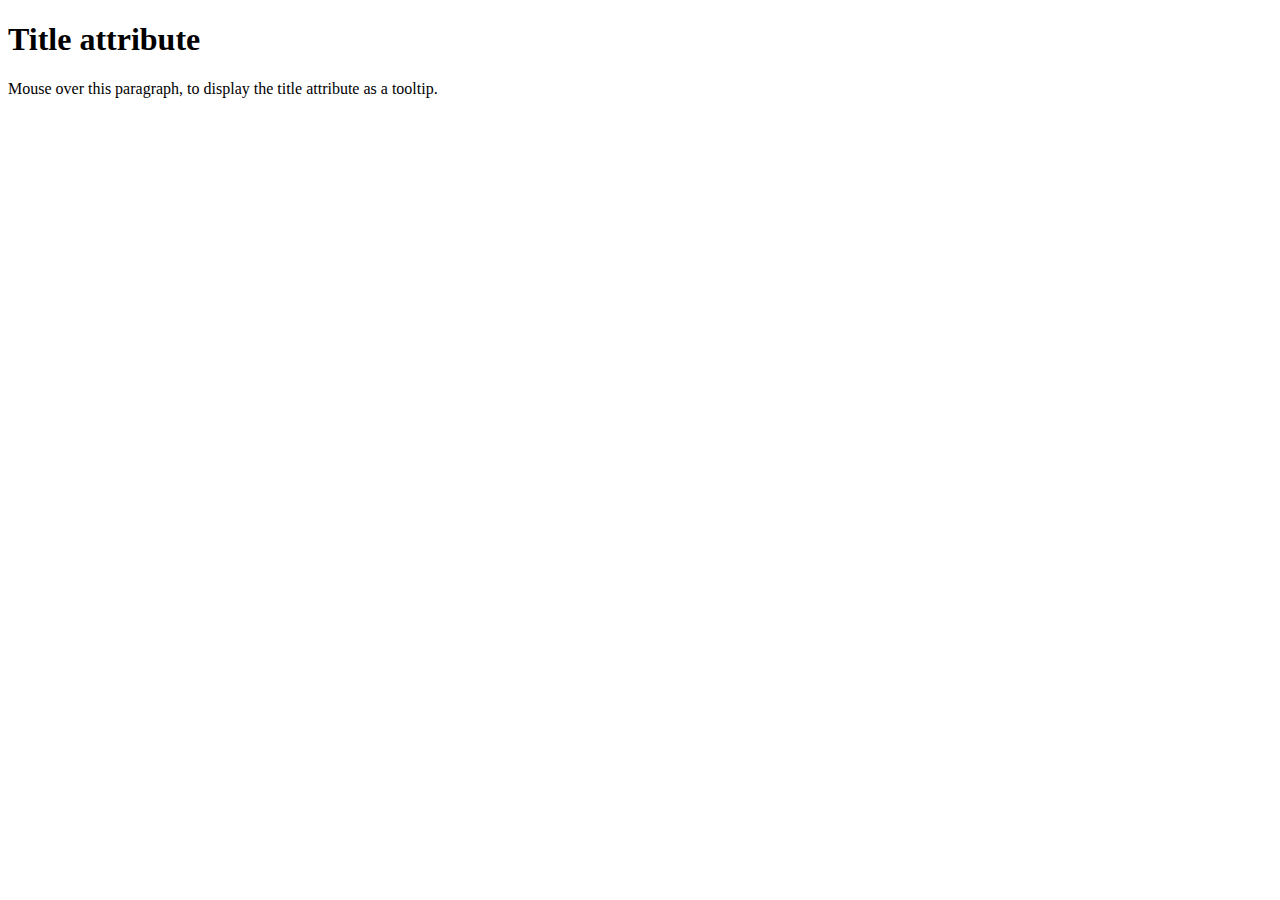
<file: title.html>
<!DOCTYPE html>
<html lang='en'>

<head>


</head>

<body>

<h1 title="I'm a header">Title attribute</h1>

<p title = "I'm a tooltip">Mouse over this paragraph, to display the title attribute as a tooltip.</p>

</body>
</html>
</file>
